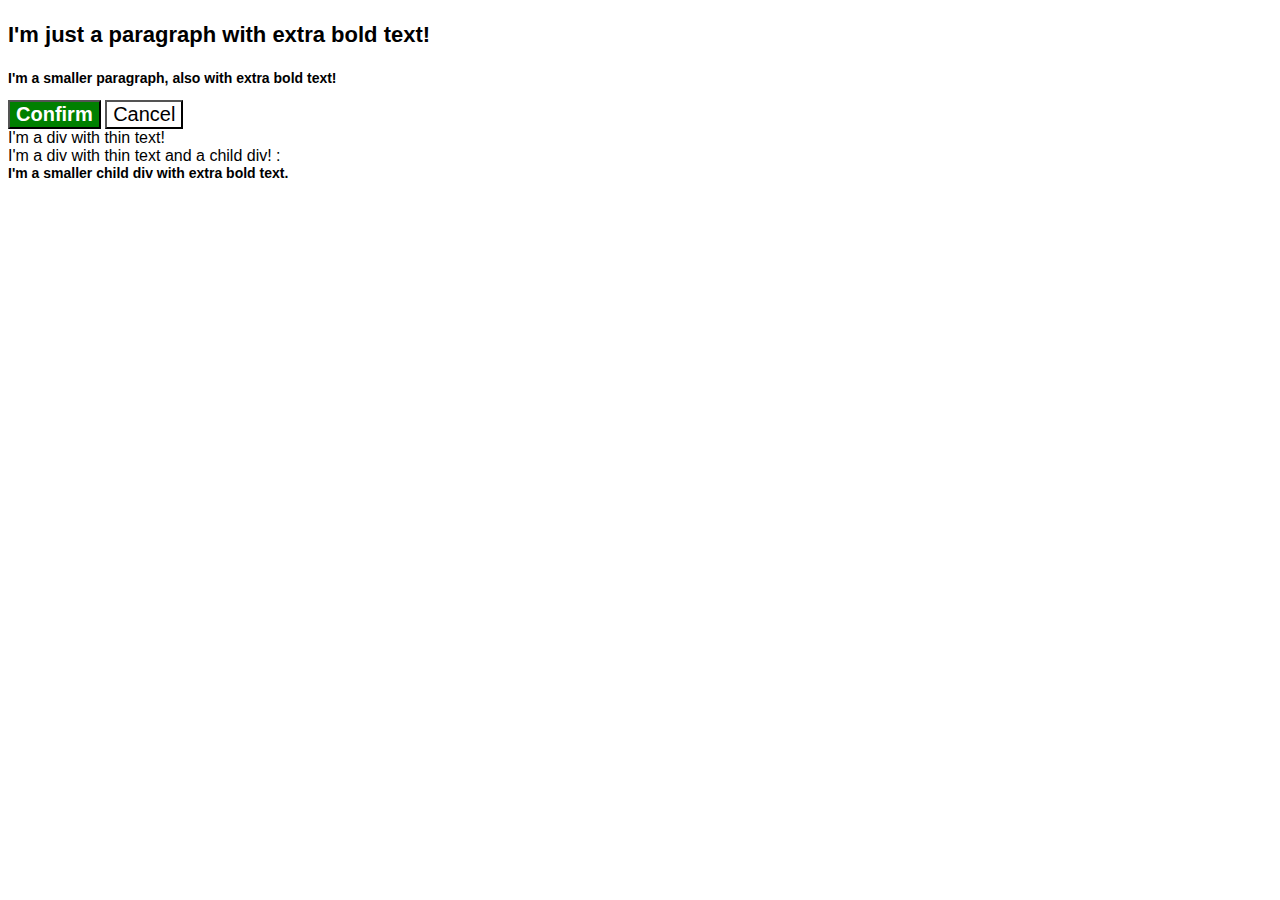
<file: foundations/cascade/01-cascade-fix/index.html>
<!DOCTYPE html>
<html lang="en">
  <head>
    <meta charset="UTF-8">
    <meta http-equiv="X-UA-Compatible" content="IE=edge">
    <meta name="viewport" content="width=device-width, initial-scale=1.0">
    <title>Fix the Cascade</title>
    <link rel="stylesheet" href="style.css">
  </head>
  <body>
    <p class="para">I'm just a paragraph with extra bold text!</p>
    <p class="para small-para">I'm a smaller paragraph, also with extra bold text!</p>

    <button id="confirm-button" class="button confirm">Confirm</button>
    <button id="cancel-button" class="button cancel">Cancel</button>

    <div class="text">I'm a div with thin text!</div>
    <div class="text">I'm a div with thin text and a child div!
:      <div class="text child">I'm a smaller child div with extra bold text.</div>
    </div>
  </body>
</html>
</file>
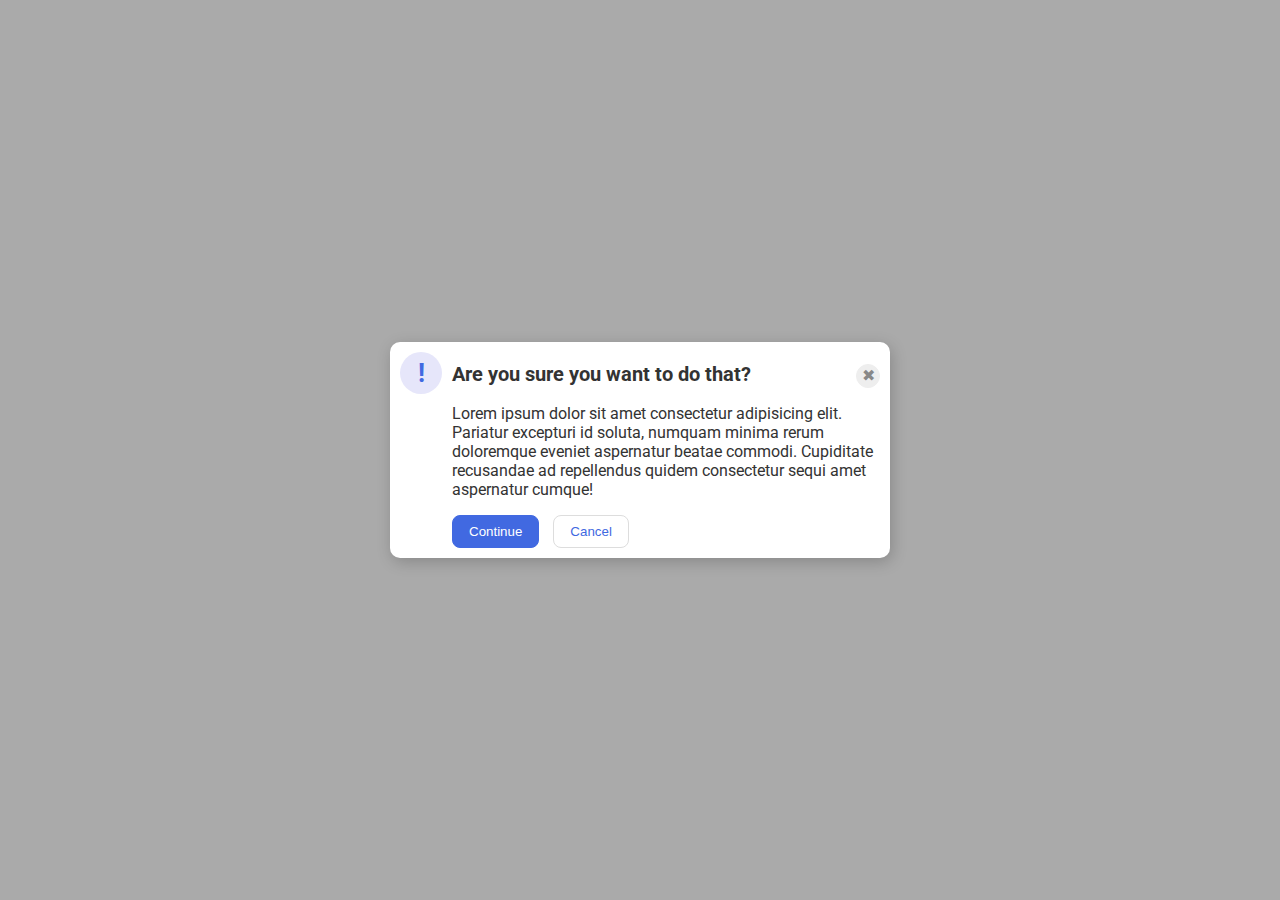
<file: foundations/flex/05-flex-modal/index.html>
<!DOCTYPE html>
<html lang="en">
  <head>
    <meta charset="UTF-8">
    <meta http-equiv="X-UA-Compatible" content="IE=edge">
    <meta name="viewport" content="width=device-width, initial-scale=1.0">
    <link rel="stylesheet" href="style.css">
    <title>Modal</title>
  </head>
  <body>
    <div class="modal">
      <div class="warning-icon">!</div>
      <div class="content">
        <div class="top">
          <div class="header">Are you sure you want to do that?</div>
          <button class="close-button">✖</button>
        </div>
        <p>Lorem ipsum dolor sit amet consectetur adipisicing elit. Pariatur excepturi id soluta, numquam minima rerum doloremque eveniet aspernatur beatae commodi. Cupiditate recusandae ad repellendus quidem consectetur sequi amet aspernatur cumque!</p>
        <div class="buttons">
          <button class="continue">Continue</button>
          <button class="cancel">Cancel</button>
        </div>
      </div>
    </div>
  </body>
</html>
</file>
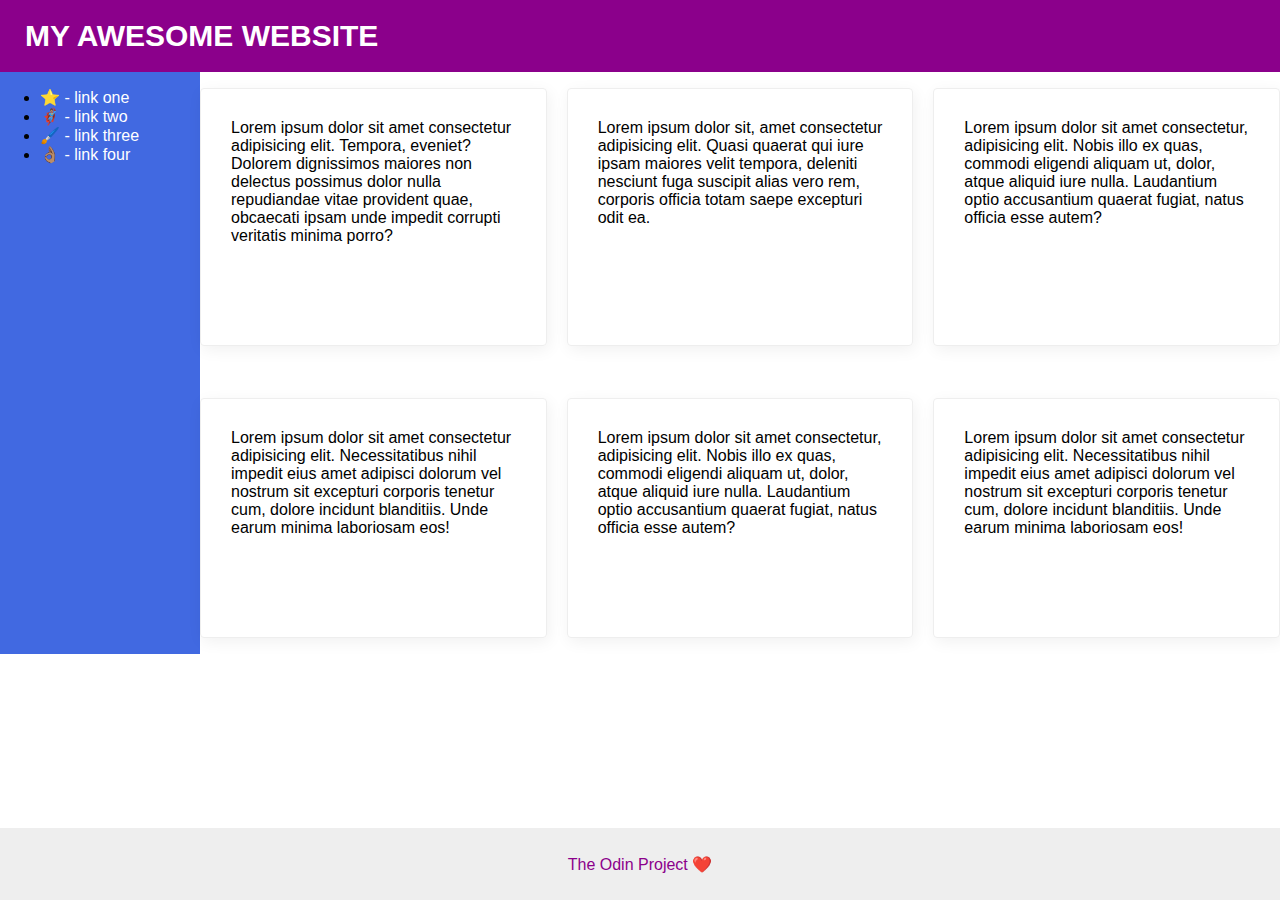
<file: foundations/flex/07-flex-layout-2/index.html>
<!DOCTYPE html>
<html lang="en">
  <head>
    <meta charset="UTF-8">
    <meta http-equiv="X-UA-Compatible" content="IE=edge">
    <meta name="viewport" content="width=device-width, initial-scale=1.0">
    <title>The Holy Grail</title>
    <link rel="stylesheet" href="style.css">
  </head>
  <body>
    <div class="header">
      MY AWESOME WEBSITE
    </div>
    
    <div class="container">
      <div class="sidebar">
        <ul>
          <li><a href="#">⭐ - link one</a></li>
          <li><a href="#">🦸🏽‍♂️ - link two</a></li>
          <li><a href="#">🖌️ - link three</a></li>
          <li><a href="#">👌🏽 - link four</a></li>
        </ul>
      </div>
  
      <div class="content">
        <p class="card">Lorem ipsum dolor sit amet consectetur adipisicing elit. Tempora, eveniet? Dolorem dignissimos maiores non delectus possimus dolor nulla repudiandae vitae provident quae, obcaecati ipsam unde impedit corrupti veritatis minima porro?</p>
        <p class="card">Lorem ipsum dolor sit, amet consectetur adipisicing elit. Quasi quaerat qui iure ipsam maiores velit tempora, deleniti nesciunt fuga suscipit alias vero rem, corporis officia totam saepe excepturi odit ea.</p>
        <p class="card">Lorem ipsum dolor sit amet consectetur, adipisicing elit. Nobis illo ex quas, commodi eligendi aliquam ut, dolor, atque aliquid iure nulla. Laudantium optio accusantium quaerat fugiat, natus officia esse autem?</p>
        <p class="card">Lorem ipsum dolor sit amet consectetur adipisicing elit. Necessitatibus nihil impedit eius amet adipisci dolorum vel nostrum sit excepturi corporis tenetur cum, dolore incidunt blanditiis. Unde earum minima laboriosam eos!</p>
        <p class="card">Lorem ipsum dolor sit amet consectetur, adipisicing elit. Nobis illo ex quas, commodi eligendi aliquam ut, dolor, atque aliquid iure nulla. Laudantium optio accusantium quaerat fugiat, natus officia esse autem?</p>
        <p class="card">Lorem ipsum dolor sit amet consectetur adipisicing elit. Necessitatibus nihil impedit eius amet adipisci dolorum vel nostrum sit excepturi corporis tenetur cum, dolore incidunt blanditiis. Unde earum minima laboriosam eos!</p>
      </div>
    </div>
    
    <div class="footer">
      The Odin Project ❤️
    </div>
  </body>
</html>
</file>
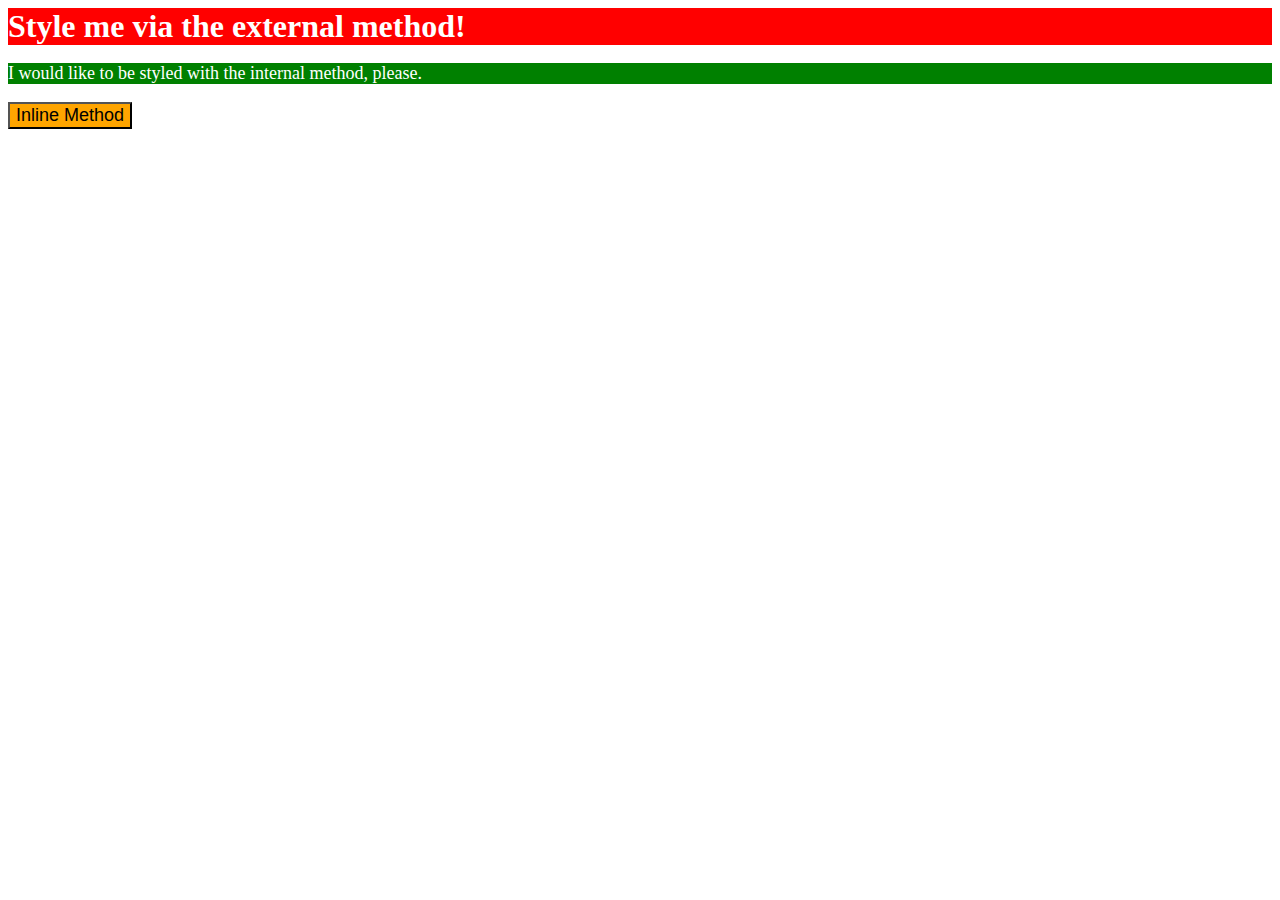
<file: foundations/intro-to-css/01-css-methods/index.html>
<!DOCTYPE html>
<html lang="en">
  <head>
    <meta charset="UTF-8">
    <meta http-equiv="X-UA-Compatible" content="IE=edge">
    <meta name="viewport" content="width=device-width, initial-scale=1.0">
    <title>Methods for Adding CSS</title>
    <link rel="stylesheet" href="styles.css">

    <style>
      p{
        background-color: green;
        color: white;
        font-size: 18px;
      }
    </style>
  </head>
  <body>
    <div>Style me via the external method!</div>
    <p>I would like to be styled with the internal method, please.</p>
    <button style="background-color: orange; font-size: 18px;">Inline Method</button>
  </body>
</html>
</file>
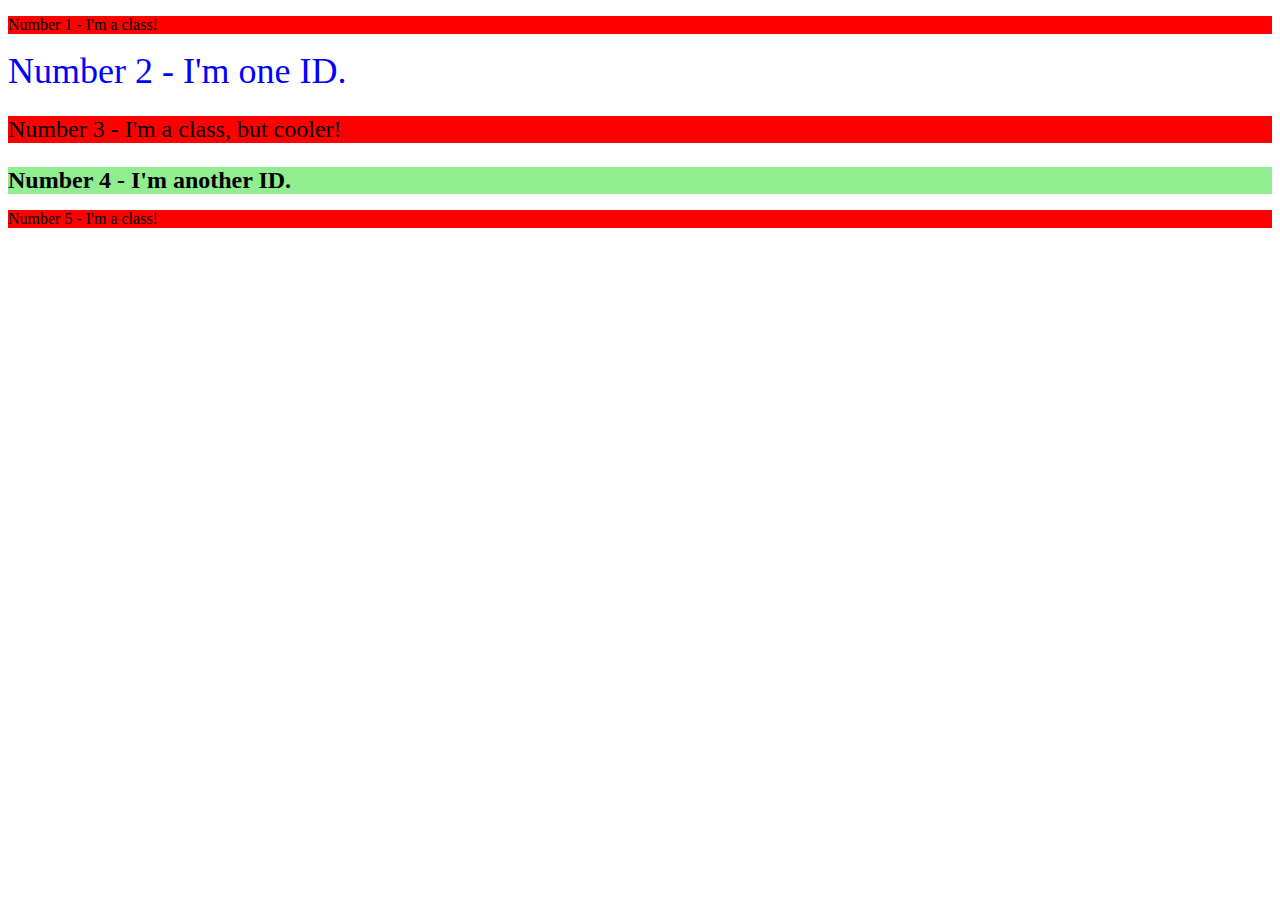
<file: foundations/intro-to-css/02-class-id-selectors/index.html>
<!DOCTYPE html>
<html lang="en">
  <head>
    <meta charset="UTF-8">
    <meta http-equiv="X-UA-Compatible" content="IE=edge">
    <meta name="viewport" content="width=device-width, initial-scale=1.0">
    <title>Class and ID Selectors</title>
    <link rel="stylesheet" href="style.css">
  </head>
  <body>
    <p class="odd">Number 1 - I'm a class!</p>
    <div id="second">Number 2 - I'm one ID.</div>
    <p class="odd big">Number 3 - I'm a class, but cooler!</p>
    <div id="fourth">Number 4 - I'm another ID.</div>
    <p class="odd">Number 5 - I'm a class!</p>
  </body>
</html>
</file>
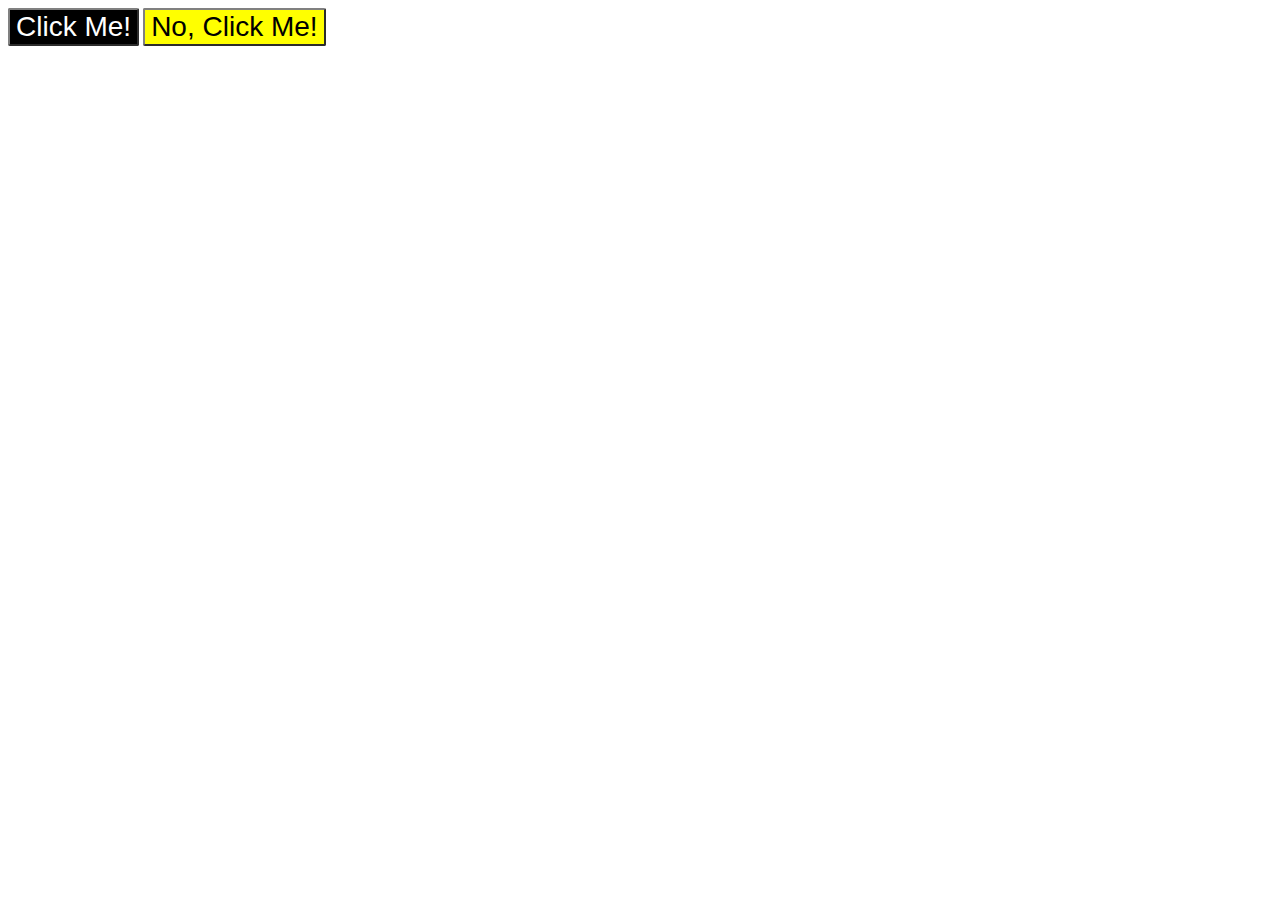
<file: foundations/intro-to-css/03-grouping-selectors/index.html>
<!DOCTYPE html>
<html lang="en">
  <head>
    <meta charset="UTF-8">
    <meta http-equiv="X-UA-Compatible" content="IE=edge">
    <meta name="viewport" content="width=device-width, initial-scale=1.0">
    <title>Grouping Selectors</title>
    <link rel="stylesheet" href="style.css">
  </head>
  <body>
    <button class="black-button">Click Me!</button>
    <button class="yellow-button">No, Click Me!</button>
  </body>
</html>
</file>
<file: foundations/cascade/01-cascade-fix/style.css>
body {
  font-family: Arial, Helvetica, sans-serif;
}

.para,
.small-para {
  color: hsl(0, 0%, 0%);
  font-weight: 800;
}

.para.small-para {
  font-size: 14px;
  font-weight: 800;
}

.para {
  font-size: 22px;
}

.button.confirm {
  background: green;
  color: white;
  font-weight: bold;
} 

.button {
  background-color: rgb(255, 255, 255);
  color: rgb(0, 0, 0);
  font-size: 20px;
}

.child {
  color: rgb(0, 0, 0);
  font-weight: 800;
  font-size: 14px;
}

text.child {
  color: rgb(0, 0, 0);
  font-size: 22px;
  font-weight: 100;
}
</file>
<file: foundations/flex/05-flex-modal/style.css>
@import url('https://fonts.googleapis.com/css2?family=Roboto:wght@400;700&display=swap');

html, body {
  height: 100%;
}

body {
  font-family: Roboto, sans-serif;
  margin: 0;
  background: #aaa;
  color: #333;
  /* I'll give you this one for free lol */
  display: flex;
  align-items: center;
  justify-content: center;
}

.modal {
  background: white;
  width: 480px;
  border-radius: 10px;
  box-shadow: 2px 4px 16px rgba(0,0,0,.2);
  display: flex;
  align-items: stretch;
  padding: 10px;
}

.warning-icon {
  color: royalblue;
  font-size: 26px;
  font-weight: 700;
  background: lavender;
  border-radius: 50%;
  display: flex;
  align-items: center;
  justify-content: center;
  flex: 0 0 42px;
  height: 42px;
}

.content {
  display: flex;
  flex-direction: column;
  margin-left: 10px;
}

.top {
  display: flex;
  align-items: baseline;
  margin-top: 10px;
}

.header {
  font-weight: bold;
  font-size: 20px;
}

.close-button {
  background: #eee;
  border-radius: 50%;
  color: #888;
  font-weight: 400;
  font-size: 16px;
  height: 24px;
  width: 24px;
  border: 1px solid #eee;
  padding: 0;
  margin-left: auto;
}

button {
  cursor: pointer;
  padding: 8px 16px;
  border-radius: 8px;
}

button.continue {
  background: royalblue;
  border: 1px solid royalblue;
  color: white;
}

button.cancel {
  background: white;
  border: 1px solid #ddd;
  color: royalblue;
  margin-left: 10px;
}
</file>
<file: foundations/flex/07-flex-layout-2/style.css>
body {
  font-family: -apple-system, BlinkMacSystemFont, 'Segoe UI', Roboto, Oxygen, Ubuntu, Cantarell, 'Open Sans', 'Helvetica Neue', sans-serif;
  margin: 0;
  min-height: 100vh;
  display: flex;
  flex-direction: column;
}

.header {
  height: 72px;
  background: darkmagenta;
  color: white;
  font-size: 30px;
  font-weight: bold;
  display: flex;
  align-items: center;
  padding-left: 25px;
}

.footer {
  height: 72px;
  background: #eee;
  color: darkmagenta;
  display: flex;
  align-items: center;
  justify-content: center;
  margin-top: auto;
}

.container {
  display: flex;
  height: 100%;
     align-items: stretch;
}

.sidebar {
  width: 200px;
  background: royalblue;
  box-sizing: border-box;
  flex-shrink: 0;
}

a {
  color: white;
  text-decoration: none;
}

.content {
  display: flex;
  flex-direction: row;
  flex-wrap: wrap;
  gap: 20px;
}


.card {
  border: 1px solid #eee;
  box-shadow: 2px 4px 16px rgba(0,0,0,.06);
  border-radius: 4px;
  flex: 1 0 200px;
  padding: 30px;
  padding-bottom: 100px;
}
</file>
<file: foundations/intro-to-css/01-css-methods/styles.css>
div {
    background-color: red;
    color: white;
    font-size: 32px;
    align-items: center;
    font-weight: bold;
}
</file>
<file: foundations/intro-to-css/02-class-id-selectors/style.css>
.odd {
    background-color: red;
    font: Verdana, "DejaVu Sans", sans-serif;
}

.big {
    font-size: 24px;
}

#second {
    color: blue;
    font-size: 36px;
}

#fourth {
    background-color: lightgreen;
    font-size: 24px;
    font-weight: bold;
}
</file>
<file: foundations/intro-to-css/03-grouping-selectors/style.css>
button {
    font-size: 28px;
    font: Helvetica, "Times New Roman", sans-serif;
    border-radius: 2px;
    border-color: grey;
}

.black-button {
    color: white;
    background-color: black;
}

.yellow-button {
    color: black;
    background-color: yellow;
}
</file>
